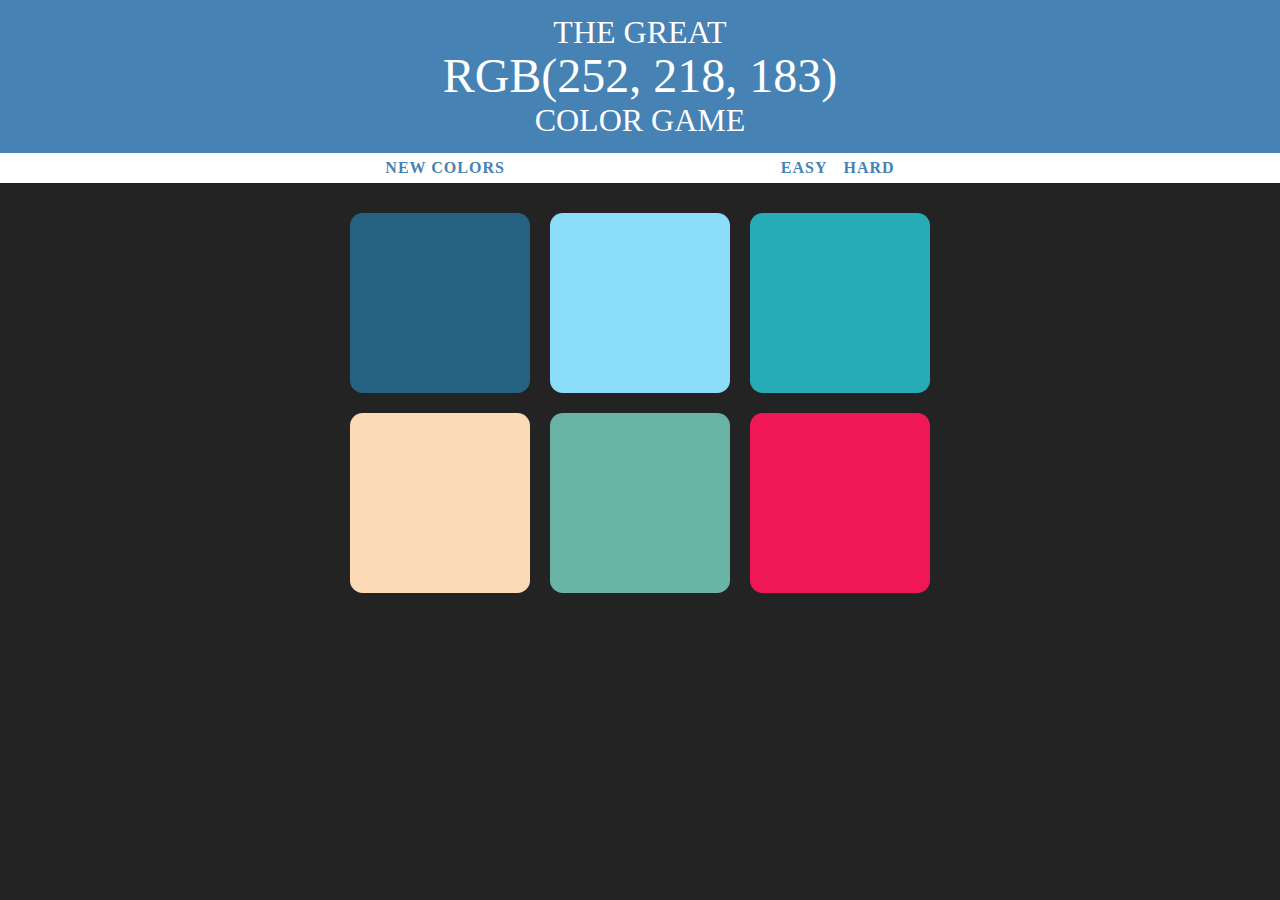
<file: index.html>
<!DOCTYPE html>
<html>
    <head>
        <title> Color Game </title>
        <link rel="stylesheet" href="colorgame.css">
    </head>

    <body>

        <h1> The Great
            <br>
		<span id="colordisp"> RGB </span> 
			<br>
        Color Game </h1>

        <div id="stripe">
            <button id="reset">New Colors</button>
            <span id="message"></span>
            <button class="mode">Easy</button>
            <button class="mode">Hard</button>
        </div>

        <div id="container">
            <div class="square"></div>
            <div class="square"></div>
            <div class="square"></div>
            <div class="square"></div>
            <div class="square"></div>
            <div class="square"></div>
        </div>
    <script type="text/javascript" src="colorgame.js"></script>
    </body>
</html>
</file>
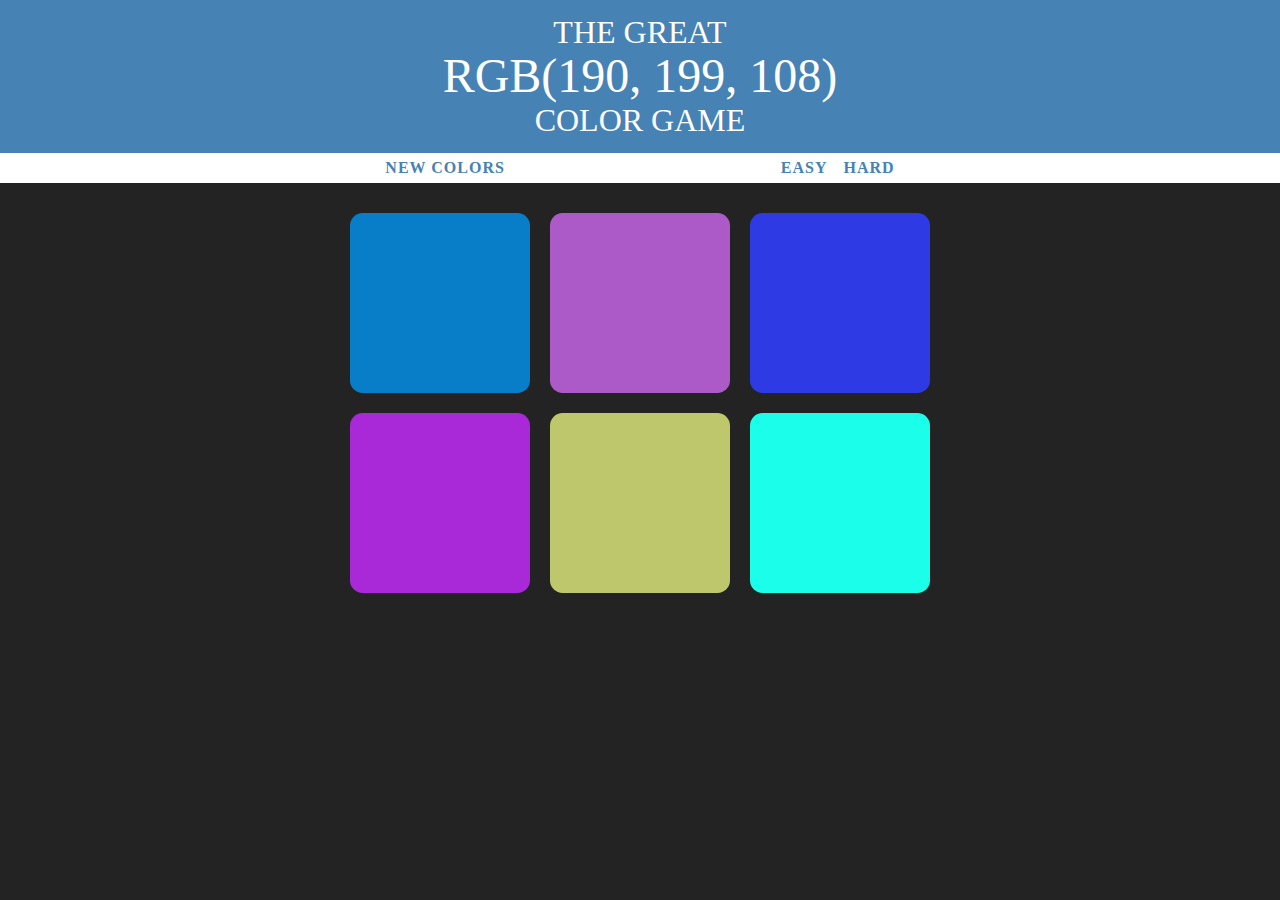
<file: colorgame.html>
<!DOCTYPE html>
<html>
    <head>
        <title> Color Game </title>
        <link rel="stylesheet" href="colorgame.css">
    </head>

    <body>

        <h1> The Great
            <br>
		<span id="colordisp"> RGB </span> 
			<br>
        Color Game </h1>

        <div id="stripe">
            <button id="reset">New Colors</button>
            <span id="message"></span>
            <button class="mode">Easy</button>
            <button class="mode">Hard</button>
        </div>

        <div id="container">
            <div class="square"></div>
            <div class="square"></div>
            <div class="square"></div>
            <div class="square"></div>
            <div class="square"></div>
            <div class="square"></div>
        </div>
    <script type="text/javascript" src="colorgame.js"></script>
    </body>
</html>
</file>
<file: colorgame.css>
body {
    background-color: #232323;
    margin: 0;
    font-family: "Raleway", "Avenir";
}

.square {
    width: 30%;
    background-color: purple;
    padding-bottom: 30%;
    float: left;
    margin: 1.66%;
    border-radius: 7%;
    transition: background 0.6s;
    -webkit-transition: background 0.6s;
    -moz-transition: background 0.6s;
}

#container {
    max-width: 600px;
    margin: 20px auto;
}

h1 {
   color: white;
   text-align: center;
   background: steelblue;
   margin: 0;
   font-weight: normal;
   text-transform: uppercase;
   line-height: 1.1;
   padding: 15px 0;
}

#colordisp {
    font-size: 150%;
}

#stripe {
    background: white;
    height: 30px;
    text-align: center;
}

.selected {
    color: white;
    background: steelblue;
}

button {
    border: none;
    background: none;
    text-transform: uppercase;
    height: 100%;
    font-weight: 600;
    color: steelblue;
    letter-spacing: 1px;
    font-family: "Raleway";
    font-size: inherit;
    transition: all 0.4s;
    -webkit-transition: all 0.4s;
    -moz-transition: all 0.4s;
    outline: none;
}

#message {
    display: inline-block;
    width: 20%;
}

button:hover {
    color: white;
    background: steelblue;
}
</file>
